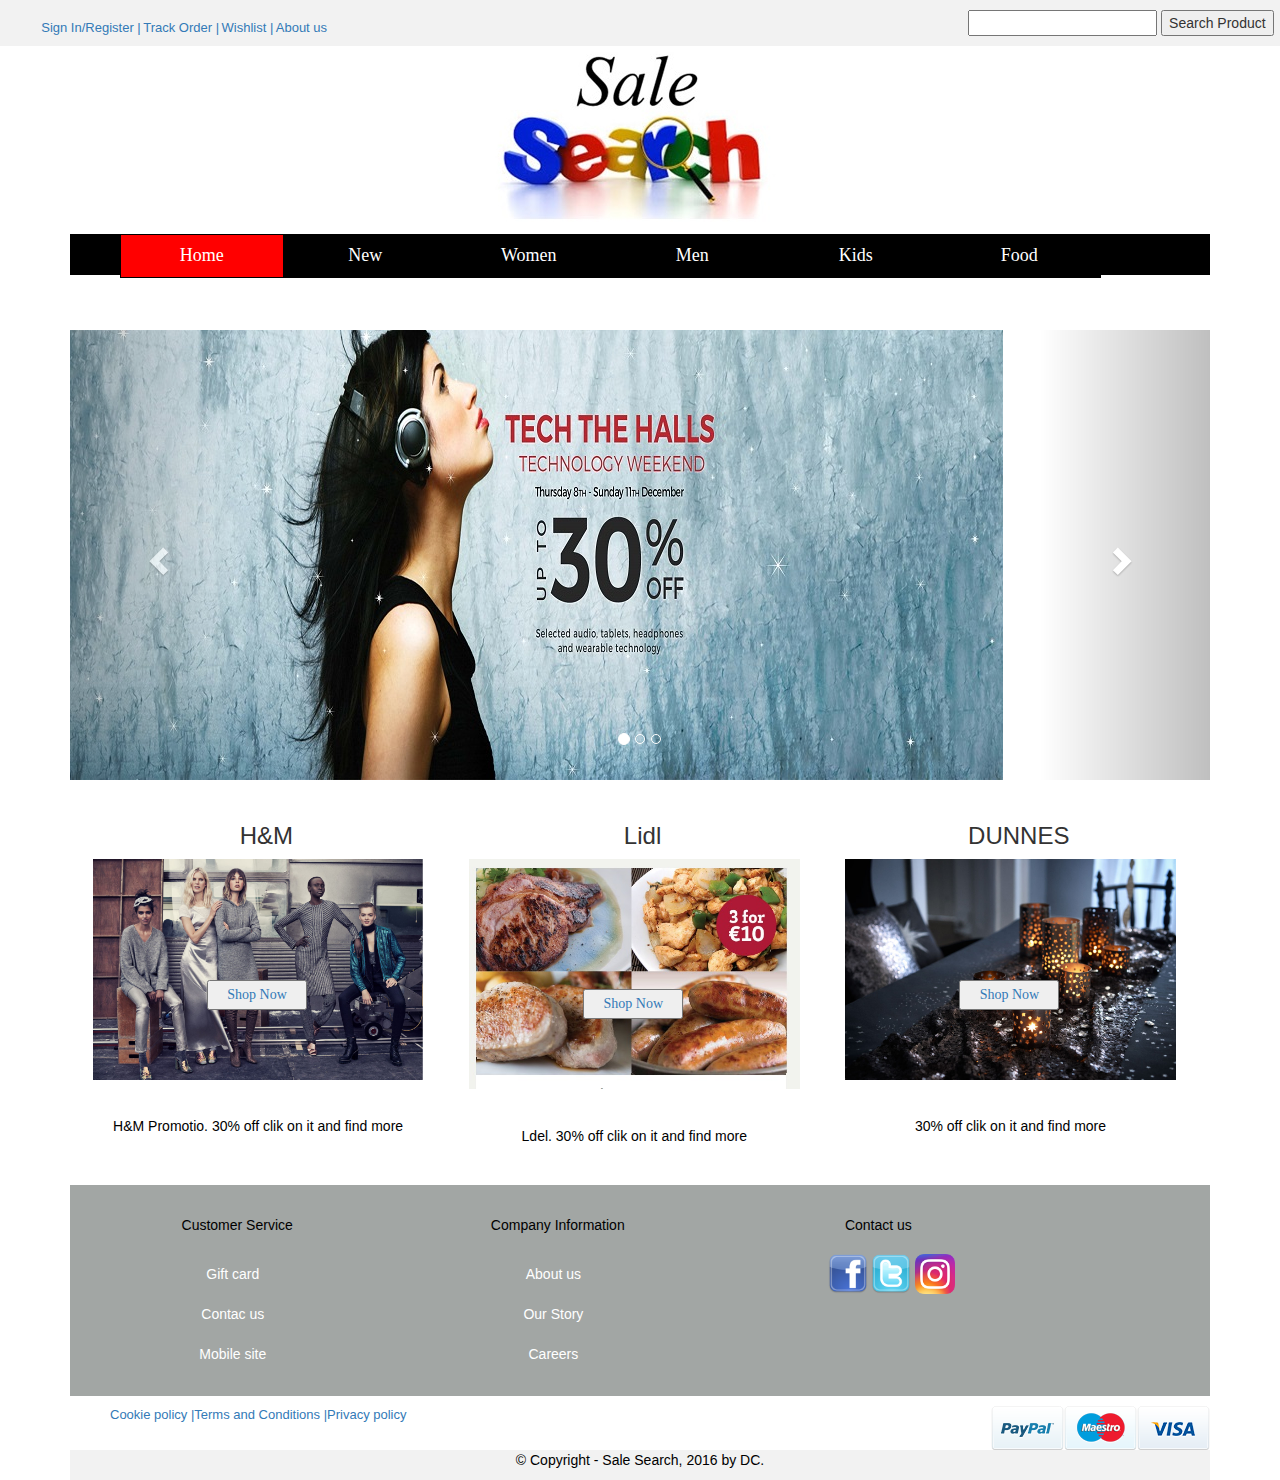
<file: index.html>
<!DOCTYPE html>
<html lang="en">

	
	<head>
			<title>Sale Search</title>
			<meta charset="utf-8"/>
			
			<link rel="stylesheet" href="style.css" type="text/css" />
			<link rel="stylesheet" href="https://maxcdn.bootstrapcdn.com/bootstrap/3.3.6/css/bootstrap.min.css">
			<meta name="viewport" content="width=device-width, initial-scale=1.0" />
			<!---- use these links for the slide imagenes ---->
			<script src="https://ajax.googleapis.com/ajax/libs/jquery/1.11.3/jquery.min.js"></script>
			<script src="https://maxcdn.bootstrapcdn.com/bootstrap/3.3.6/js/bootstrap.min.js"></script>
			
	</head>

	<body>
		<div id="wrapper">
			<div id="topmenu">
					
				<ul>
					<li><a href="sign.html" data-toggle="modal" data-target=".bs-modal-sm">Sign In/Register |</button>
					<li><a href="Track.html"> Track Order |</a></li>
					<li><a href="Whishlist.html">Wishlist |</a></li>
					<li><a href="About.html"> About us</a></li>
				</ul>
			
					<form id="logo_right">
						<input type="text" name="textbox"/>
						<input type="button" name="search" value="Search Product"/>
					</form>
			</div>
					
		</div>
			
			<div class="container light">
				<div class="wrapper2" >
					<div id="logo_left" align="center">
						<img src="imag/imagS.jpg" />
					</div>
			</div>
			
			
			<nav>
				<ul>
					<li class="active"><a href="#">Home</a></li>
					<li><a href="newIn.html">New   </a></li>
					<li><a href="#">Women    </a></li>
					<li><a href="#">Men      </a></li>
					<li><a href="#">Kids     </a></li>
					<li><a href="#">Food     </a></li>
				</ul>
			</nav>
			<div>	
				<marquee> <h4> Get Points for each Online purchase!!! </h4> </marquee>
			</div>
			
			<!-------- slide imagen ---->
			<div class="clearfix"></div>
			
				<div id="myslider" class="carousel slide" data-ride="carousel">
				<ol class="carousel-indicators">
					<li data-target="#myslider" data-slide-to="0" class="active"> </li>
					<li data-target="#myslider" data-slide-to="1"> </li>
					<li data-target="#myslider" data-slide-to="2"> </li>
				</ol>
				
				<div class="carousel-inner">
					<div class="item active">
						<img src="imag/imag5.jpg" width="930px"	height="450px"/>
					</div>
					<div class="item">
						<img src="imag/imag6.jpg"/>
					</div>
					<div class="item">
						<img src="imag/imag7.jpg">
					</div>
				</div>
				<a class="carousel-control left" href="#myslider" data-slide="prev">
					<span class="glyphicon glyphicon-chevron-left"></span>
				</a>
				<a class="carousel-control right" href="#myslider" data-slide="next">
					<span class="glyphicon glyphicon-chevron-right"></span>
				</a>
			</div>
			
						
			<div class="clearfix"></div>			
			
			<div class="section">
				<h3>H&M </h3>
				<img src="imag/imag1.jpg"/>		
				<a href="H&M.html"><button class="button"> Shop Now </a></button>
				<p>H&M Promotio. 30% off clik on it and find more</p>
			</div>
			<div class="section">
				<h3>Lidl</h3>
				<img src="imag/imag2.jpg"/>		
				<a href="Lidl.html"><button class="button"> Shop Now </a></button>
				<p>Ldel. 30% off clik on it and find more</p>
			</div>
			<div class="section">
				<h3>DUNNES</h3>
				<img src="imag/imag3.jpg"/>
					<a href="dunnes.html"><button class="button"> Shop Now </a></button>
				 <p>30% off clik on it and find more</p>
			</div>
			
			<footer>
			<div id="footer">
				<div class="section">
					<h5>Customer Service</h5>
					<ul>
						<li><a href="#"> Gift card </a></li>
						<li><a href="#">Contac us </a></li>
						<li><a href="#">Mobile site </a></li>
					</ul>
				</div>
				<div class="section">
					<h5>Company Information </h5>
					<ul>
						<li><a href="#">About us</a></li>
						<li><a href="#">Our Story</a></li>
						<li><a href="#">Careers</a></li>
					</ul>
				</div>
					
				<div class="section">
						<h5>Contact us</h5>
				<div id="contact">
							<ul>
								<li><a href="https://www.facebook.com/"><img src="imag/fb.png"/></li>
								<li><a href="https://twitter.com/login"><img src="imag/twitter.png"/></li>
								<li><a href="https://www.instagram.com/?hl=en"><img src="imag/inst.png"/></li>
							</ul>
						</div>
						
			</footer>
							
				<div id="bottomM">
						<ul>
							<li><a href="cookie.html">Cookie policy |</a></li>
							<li><a href="terms.html">Terms and Conditions |</a></li>
							<li><a href="privacy.html">Privacy policy  </a></li>
						</ul>						
							<img src="imag/visa.png"/>
							<img src="imag/maestro.png"/>
							<img src="imag/paypa.png"/>
				</div>
				
		<div id="wrapper2">
				<div id="Bcopy">
					<p style="text-align: center; padding: 0px"; >&#169; Copyright - Sale Search, 2016 by DC. </p>					</div>
				</div>
		</div>
		<!--****************** SIGN UP & REGISTER ************************-->
		<!-- Modal -->
<div class="modal fade bs-modal-sm" id="myModal" tabindex="-1" role="dialog" aria-labelledby="mySmallModalLabel" aria-hidden="true">
  <div class="modal-dialog modal-sm">
    <div class="modal-content">
        <br>
        <div class="bs-example bs-example-tabs">
            <ul id="myTab" class="nav nav-tabs">
              <li class="active"><a href="#signin" data-toggle="tab">Sign In</a></li>
              <li class=""><a href="#signup" data-toggle="tab">Register</a></li>
              
            </ul>
        </div>
      <div class="modal-body">
        <div id="myTabContent" class="tab-content">

        <div class="tab-pane fade active in" id="signin">
            <form class="form-horizontal">
            <fieldset>
            <!-- Sign In Form -->
            <!-- Text input-->
            <div class="control-group">
              <label class="control-label" for="userid">User Name:</label>
              <div class="controls">
                <input required="" id="userid" name="userid" type="text" class="form-control" placeholder="user name" class="input-medium" required="">
              </div>
            </div>

            <!-- Password input-->
            <div class="control-group">
              <label class="control-label" for="passwordinput">Password:</label>
              <div class="controls">
                <input required="" id="passwordinput" name="passwordinput" class="form-control" type="password" placeholder="Password*" class="input-medium">
              </div>
            </div>

            <!-- Multiple Checkboxes (inline) -->
            <div class="control-group">
              <label class="control-label" for="rememberme"></label>
              <div class="controls">
                <label class="checkbox inline" for="rememberme-0">
                  <input type="checkbox" name="rememberme" id="rememberme-0" value="Remember me"> 
						Remember me
				</label>
				
				<ul>
                    <li>
                      <a href="#">Forgotten your password?</a>
                    </li>
                </ul>
              </div>
            </div>

            <!-- Button -->
            <div class="control-group">
              <label class="control-label" for="signin"></label>
              <div class="controls">
                <button id="signin" name="signin" class="btn btn-success">Sign In</button>
              </div>
            </div>
            </fieldset>
            </form>
        </div>
        <div class="tab-pane fade" id="signup">
            <form class="form-horizontal">
            <fieldset>
            <!-- Sign Up Form -->
            <!-- Text input-->
            <div class="control-group">
              <label class="control-label" for="Email">Email:</label>
              <div class="controls">
                <input id="Email" name="Email" class="form-control" type="text" placeholder="info@salesearch.com" class="input-large" required="">
              </div>
            </div>
            
            <!-- Text input-->
            <div class="control-group">
              <label class="control-label" for="userid">Alias:</label>
              <div class="controls">
                <input id="userid" name="userid" class="form-control" type="text" placeholder="user name" class="input-large" required="">
              </div>
            </div>
            
            <!-- Password input-->
            <div class="control-group">
              <label class="control-label" for="password">Password:</label>
              <div class="controls">
                <input id="password" name="password" class="form-control" type="password" placeholder="********" class="input-large" required="">
                <em>1-8 Characters</em>
              </div>
            </div>
            
            <!-- Text input-->
            <div class="control-group">
              <label class="control-label" for="reenterpassword">Re-Enter Password:</label>
              <div class="controls">
                <input id="reenterpassword" class="form-control" name="reenterpassword" type="password" placeholder="********" class="input-large" required="">
              </div>
            </div>
            
            <!-- Multiple Radios (inline) -->
            <br>
            <div class="control-group">
              <label class="control-label" for="humancheck">Humanity Check:</label>
              <div class="controls">
                <label class="radio inline" for="humancheck-0">
                  <input type="radio" name="humancheck" id="humancheck-0" value="robot" checked="checked">I'm a Robot</label>
                <label class="radio inline" for="humancheck-1">
                  <input type="radio" name="humancheck" id="humancheck-1" value="human">I'm Human</label>
              </div>
            </div>
            
            <!-- Button -->
            <div class="control-group">
              <label class="control-label" for="confirmsignup"></label>
              <div class="controls">
                <button id="confirmsignup" name="confirmsignup" class="btn btn-success">Sign Up</button>
              </div>
            </div>
            </fieldset>
            </form>
      </div>
    </div>
      </div>
      <div class="modal-footer">
      <center>
        <button type="button" class="btn btn-default" data-dismiss="modal">Close</button>
        </center>
      </div>
    </div>
  </div>
</div>
	</body>
</html>
</file>
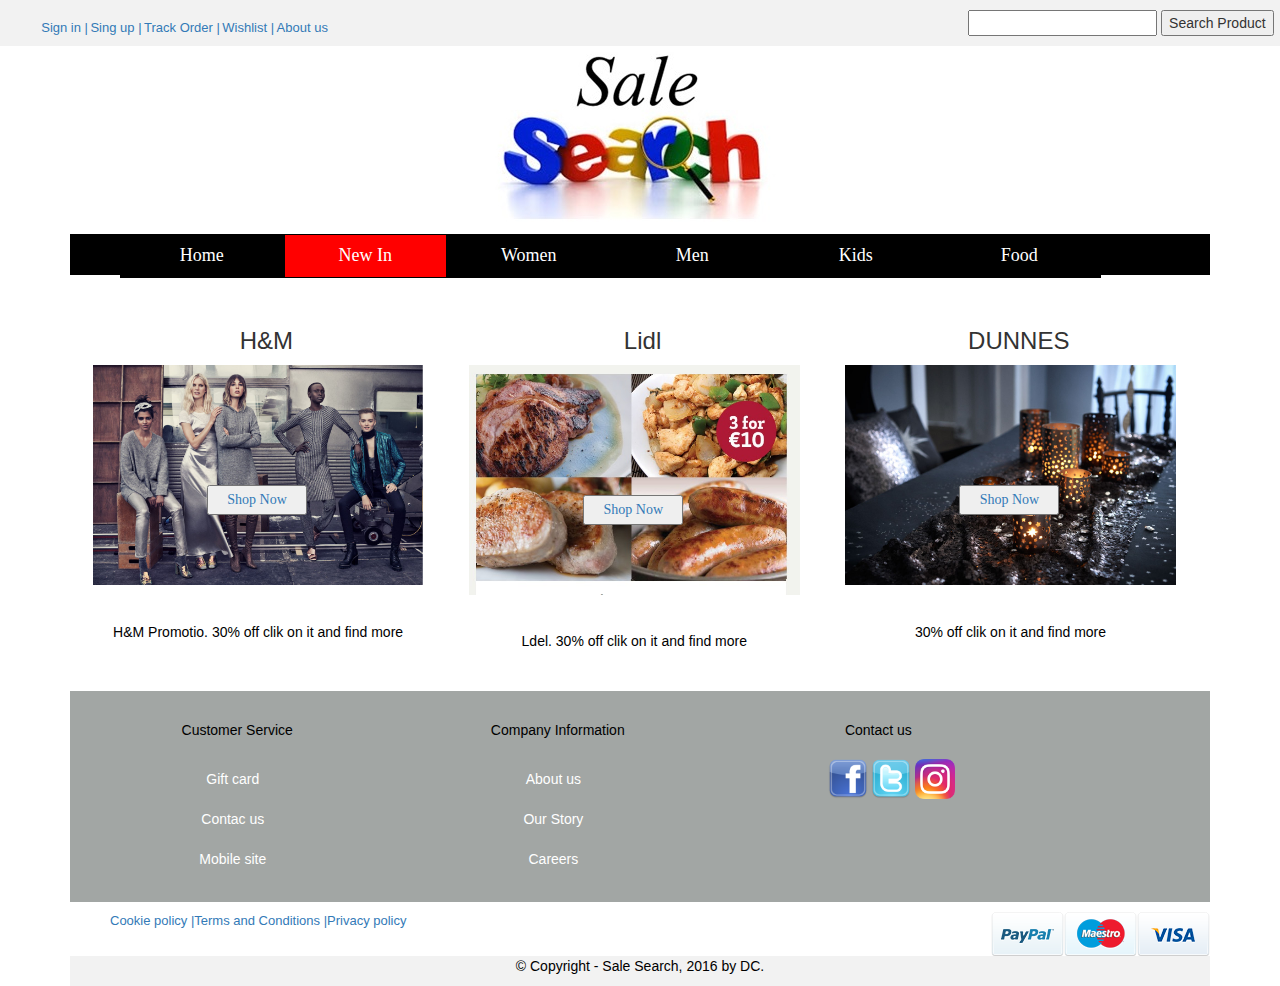
<file: newIn.html>
<!DOCTYPE html>
<html lang="en">

	<head>
			<title>Sale Search</title>
			<meta charset="utf-8"/>
			
			<link rel="stylesheet" href="style.css" type="text/css" />
			<link rel="stylesheet" href="https://maxcdn.bootstrapcdn.com/bootstrap/3.3.6/css/bootstrap.min.css">
			<meta name="viewport" content="width=device-width, initial-scale=1.0" />
			<!---- use these links for the slide imagenes ---->
			<script src="https://ajax.googleapis.com/ajax/libs/jquery/1.11.3/jquery.min.js"></script>
			<script src="https://maxcdn.bootstrapcdn.com/bootstrap/3.3.6/js/bootstrap.min.js"></script>
			
	</head>

	<body>
		<div id="wrapper">
			<div id="topmenu">
					
				<ul>
					<li><a href="sign.html">Sign in |</a></li>
					<li><a href="signup.html">Sing up |</a></li>
					<li><a href="Track.html"> Track Order |</a></li>
					<li><a href="Whishlist.html">Wishlist |</a></li>
					<li><a href="About.html"> About us</a></li>
				</ul>
			
					<form id="logo_right">
						<input type="text" name="textbox"/>
						<input type="button" name="search" value="Search Product"/>
					</form>
			</div>
					
		</div>
			
			<div class="container light">
				<div class="wrapper2">
					<div id="logo_left" align="center">
						<a href="index.html"><img src="imag/imagS.jpg"/></a>
					</div>
			</div>
			
			
			<nav>
				<ul>
					<li><a href="index.html">Home</a></li>
					<li class="active"><a href="new.html">New In   </a></li>
					<li><a href="#">Women    </a></li>
					<li><a href="#">Men      </a></li>
					<li><a href="#">Kids     </a></li>
					<li><a href="#">Food     </a></li>
				</ul>
			</nav>
			<div>	
			
						
			<div class="clearfix"></div>			
			
			<div class="section">
				<h3>H&M </h3>
				<img src="imag/imag1.jpg"/>		
				<a href="H&M.html"><button class="button"> Shop Now </a></button>
				<p>H&M Promotio. 30% off clik on it and find more</p>
			</div>
			<div class="section">
				<h3>Lidl</h3>
				<img src="imag/imag2.jpg"/>		
				<a href="Lidl.html"><button class="button"> Shop Now </a></button>
				<p>Ldel. 30% off clik on it and find more</p>
			</div>
			<div class="section">
				<h3>DUNNES</h3>
				<img src="imag/imag3.jpg"/>
					<a href="dunnes.html"><button class="button"> Shop Now </a></button>
				 <p>30% off clik on it and find more</p>
			</div>
			
			<footer>
			<div id="footer">
				<div class="section">
					<h5>Customer Service</h5>
					<ul>
						<li><a href="#"> Gift card </a></li>
						<li><a href="#">Contac us </a></li>
						<li><a href="#">Mobile site </a></li>
					</ul>
				</div>
				<div class="section">
					<h5>Company Information </h5>
					<ul>
						<li><a href="#">About us</a></li>
						<li><a href="#">Our Story</a></li>
						<li><a href="#">Careers</a></li>
					</ul>
				</div>
					
				<div class="section">
						<h5>Contact us</h5>
				<div id="contact">
							<ul>
								<li><a href="https://www.facebook.com/"><img src="imag/fb.png"/></li>
								<li><a href="https://twitter.com/login"><img src="imag/twitter.png"/></li>
								<li><a href="https://www.instagram.com/?hl=en"><img src="imag/inst.png"/></li>
							</ul>
						</div>
						
			</footer>
							
				<div id="bottomM">
						<ul>
							<li><a href="cookie.html">Cookie policy |</a></li>
							<li><a href="terms.html">Terms and Conditions |</a></li>
							<li><a href="privacy.html">Privacy policy  </a></li>
						</ul>						
							<img src="imag/visa.png"/>
							<img src="imag/maestro.png"/>
							<img src="imag/paypa.png"/>
				</div>
				
						
					</div>
				
		<div id="wrapper2">
				<div id="Bcopy">
					<p style="text-align: center; padding: 0px"; >&#169; Copyright - Sale Search, 2016 by DC. </p>					</div>
				</div>
		</div>
	</body>
</html>
</file>
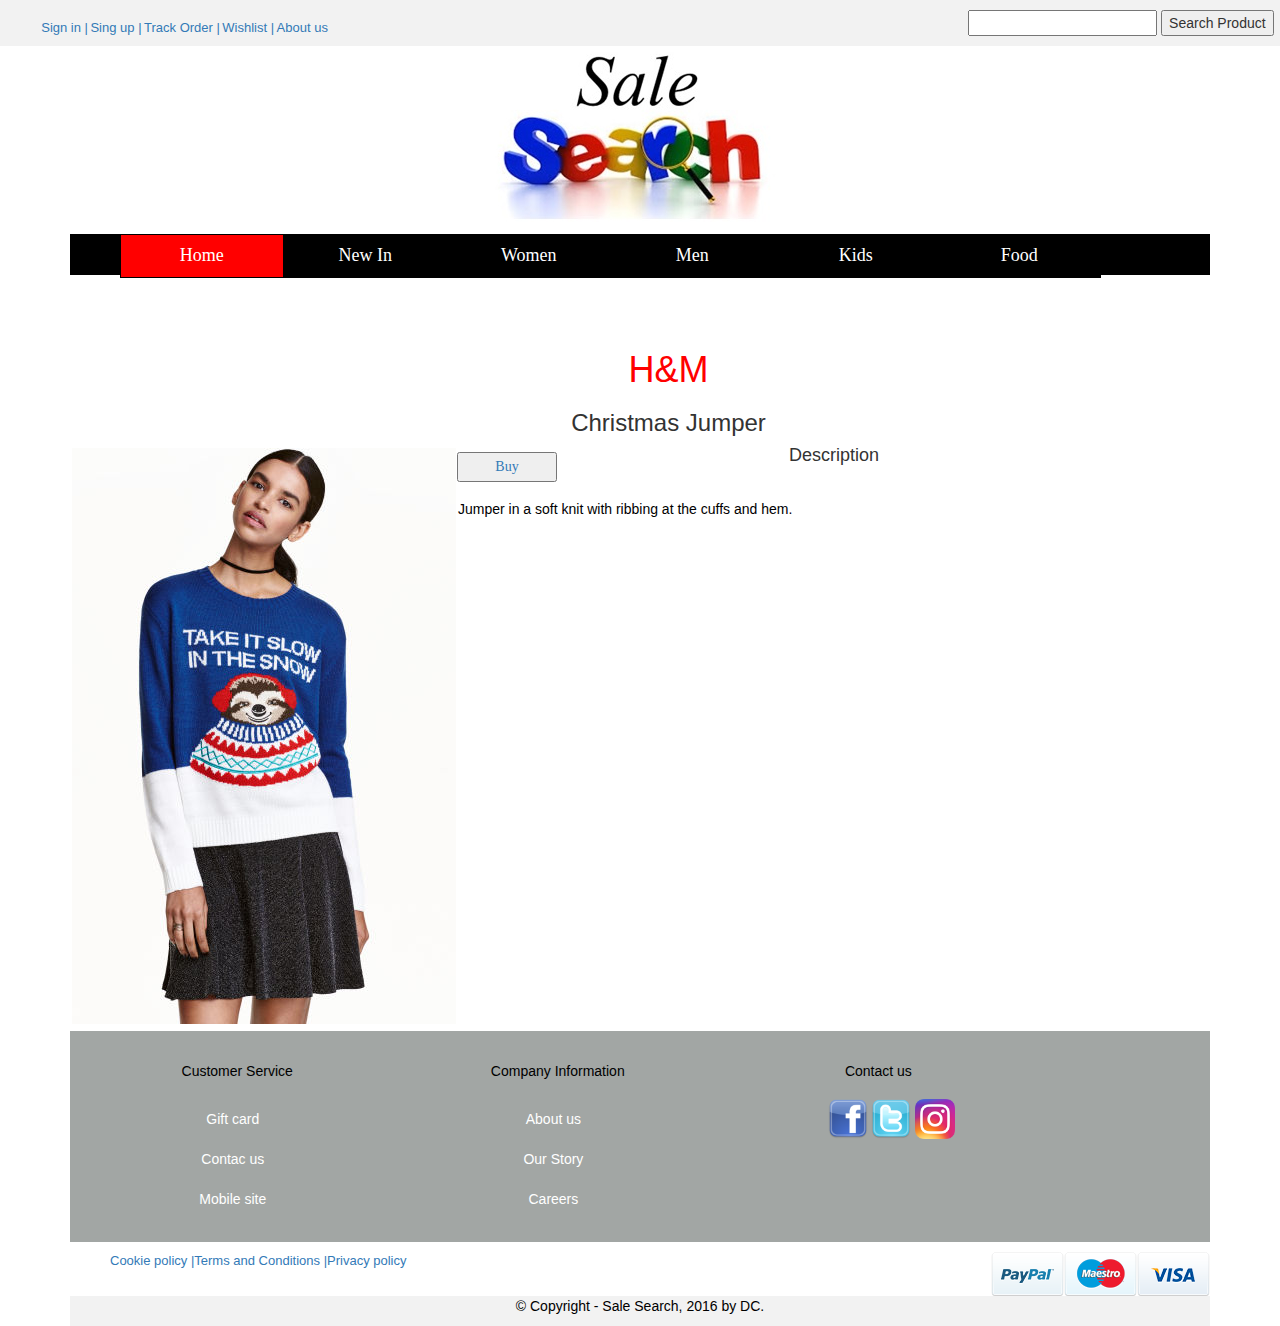
<file: shop.htm>
<!DOCTYPE html>
<html lang="en">

	<head>
			<title>Sale Search Shop Online</title>
			<meta charset="utf-8"/>
			
			<link rel="stylesheet" href="style.css" type="text/css" />
			<link rel="stylesheet" href="https://maxcdn.bootstrapcdn.com/bootstrap/3.3.6/css/bootstrap.min.css">
			<meta name="viewport" content="width=device-width, initial-scale=1.0" />
			<!---- use these links for the slide imagenes ---->
			<script src="https://ajax.googleapis.com/ajax/libs/jquery/1.11.3/jquery.min.js"></script>
			<script src="https://maxcdn.bootstrapcdn.com/bootstrap/3.3.6/js/bootstrap.min.js"></script>
	<style>
	.float-imag
	{
		float: left;
		marging-right: 10px;
		margin-bottom: 5px;
		padding:2px;
	}
	
	h1 h4
	{
		font-family: arial-black;
	}
	
	h1{ color:red;}
	
	.buttom
	{
	}
	
	</style>
			
	</head>

	<body>
		<div id="wrapper">
			<div id="topmenu">
					
				<ul>
					<li><a href="sign.html">Sign in |</a></li>
					<li><a href="signup.html">Sing up |</a></li>
					<li><a href="Track.html"> Track Order |</a></li>
					<li><a href="Whishlist.html">Wishlist |</a></li>
					<li><a href="About.html"> About us</a></li>
				</ul>
			
					<form id="logo_right">
						<input type="text" name="textbox"/>
						<input type="button" name="search" value="Search Product"/>
					</form>
			</div>
					
		</div>
			
			<div class="container light">
				<div class="wrapper2">
					<a href="index.html"><div id="logo_left" align="center"></a>
						<img src="imag/imagS.jpg" />
					</div>
			</div>
			
			
			<nav>
				<ul>
					<li class="active"><a href="index.html">Home</a></li>
					<li><a href="#">New In   </a></li>
					<li><a href="#">Women    </a></li>
					<li><a href="#">Men      </a></li>
					<li><a href="#">Kids     </a></li>
					<li><a href="#">Food     </a></li>
				</ul>
			</nav>
			<div>	
				<marquee> <h4> Get 5 point buying this product now!! </h4> </marquee>
			</div>
			
					<h1> 
						H&M 
					</h1>
					<h3>Christmas Jumper </h3>
					
					<img src="imag/imag1.1.jpg" width="140" height="140"
					class="float-imag"/>
					<h4>Description</h4>
					<p>Jumper in a soft knit with ribbing at the cuffs and hem.</p>
					
					<a href="cart.html"><button class="button"> Buy </a></button>
						
				
				
			<footer>
			<div id="footer">
				<div class="section">
					<h5>Customer Service</h5>
					<ul>
						<li><a href="#"> Gift card </a></li>
						<li><a href="#">Contac us </a></li>
						<li><a href="#">Mobile site </a></li>
					</ul>
				</div>
				<div class="section">
					<h5>Company Information </h5>
					<ul>
						<li><a href="#">About us</a></li>
						<li><a href="#">Our Story</a></li>
						<li><a href="#">Careers</a></li>
					</ul>
				</div>
					
				<div class="section">
						<h5>Contact us</h5>
				<div id="contact">
							<ul>
								<li><a href="https://www.facebook.com/"><img src="imag/fb.png"/></li>
								<li><a href="https://twitter.com/login"><img src="imag/twitter.png"/></li>
								<li><a href="https://www.instagram.com/?hl=en"><img src="imag/inst.png"/></li>
							</ul>
						</div>
						
			</footer>
							
				<div id="bottomM">
						<ul>
							<li><a href="cookie.html">Cookie policy |</a></li>
							<li><a href="terms.html">Terms and Conditions |</a></li>
							<li><a href="privacy.html">Privacy policy  </a></li>
						</ul>						
							<img src="imag/visa.png"/>
							<img src="imag/maestro.png"/>
							<img src="imag/paypa.png"/>
				</div>
				
		<div id="wrapper2">
				<div id="Bcopy">
					<p style="text-align: center; padding: 0px"; >&#169; Copyright - Sale Search, 2016 by DC. </p>					</div>
				</div>
		</div>
	</body>
</html>
</file>
<file: style.css>
body{
	background: black;
	font-family: Verdan, Tahoma, Arial, sans-serif;
	font-size: 18 px;
	overflow: auto;
}


 h1, h2, h3, h4, h5, h6
{
	text-align: center;
	padding-left:5%;
	color: red;
}

p
{
	padding: 2%;
	color:Black;
}

img /*body imag*/
{
	text-align: center;
	max-width: 100%;
	height: auto;
	width: auto;
}




#wrapper /*all page*/

{
	margin: 0 auto;
	max-width: 1020%;
	width: 100%;
	
}

#topmenu 
{
	width: 100%;
	height: auto;
	background: #f2f2f2;
	overflow: hidden;
}



#topmenu ul li 
{
	float: left;
	font-size:13px;
	padding: 1.5% 0.1% 0%;
	list-style-type:none;
}

#logo_left
{
	width:100%;
	display:center;
	padding:0.0% 0.5% 0.8%;
	
	
}

#logo_right
{
	
	float:right;
	padding: 0.0% 0.5% 0.8%;
}


#textstyle
{
	height:30px;
	border-radius:8px:
}

#button
{
	background-color: red;
	color: red;
	padding: 7px;
	border-radius:8px;
	width:50px;
	border: 1px solid green;
}

#clear
{
	clear: both;
}


header
{
	width: 96%;
	min-height: 125px;
	padding: 5px;
	text-align: center;
	
}

nav ul /*background square*/
{
	/*margin: 0;*/
	width:100%;
	list-style:none;
	background-color: black;
	height:41px;
	padding-left: 50px;
}

nav ul li /*Edit Home New In...*/
{
	float:left;
	border: 1px solid black;
	width: 15%;
}

nav ul li a /* edit menu letters*/
{
	background: black;
	display: block;
	padding: 5% 12%;
	font-family: Palatino Linotype;
	font-size: 18px;
	color: white;
	text-decoration: none;
	text-align:center;
}

nav ul li a:hover, nav ul li .active a/*adapte en la pantalla*/
{
	background-color:red;
	color: white;
}

nav a:hover, nav a:active,
 nav .active  a:link, nav  .active a:visited{
	background-color:red;------- cursor home new in-------
	text-shadow:none;
}

marque
{
	width: 100%;
}


.clearfix
{
	clear:both;
}

.left-col
{
	width:55%;
	float: left;
	margin: 1% 0%;
	
}

.sidebar
{
	width:30%;
	/*height:auto;*/
	float: right;
	/*margin: 1% 0%;*/
	
}
.off
{
	float: left;
	margin: 1%;
	width: 100%;
	height: 200%;
	padding: 1%;
}







.section
{
	width: 29%;
	height: 29%;
	float: left;
	margin: 2% 2%;
	text-align: center;
}
.button {
	font-family: Calibri;
	color: red;
	background-color: transparent white;
    position:relative;
    bottom:100px;
    right:1px;
    width:100px;
    height:30px;
}

footer
{
	background: #a2a6a4;
	width:100%;
	overflow:hidden;
}

#footer a
{
	color: white;
}

#footer a:hover
{
	color: yellow;
	text-decoration:underline;
}

#footer .section /* space betwen each section */
{
	width: 275px;
	float: left;
}

#footer .section h5
{
	font-family: arial;
	color: black;
	font-size: 14px;
	/*border-bottom: 1px solid black;*/
	padding-bottom: 10px;
	margin-bottom: 10px;
}



#footer .section ul 
{
	list-style-type:none;
	margin:0;
	padding;0px;
}

#footer .section ul li
{
	width: 200px;
	padding:10px 0;
	
}

#contact ul li
{
	display: inline;
	height: 50px;
	
}

#contact ul li img
{
	display: inline;
	width: 40px;
	height: 40px;
	
}


#bottomM ul li 
{
	float: left;
	font-size:13px;
	padding: 0%;
	display: inline;
}

#bottomM  img
{
	float: right;

}


#wrapper2 

{
	margin: 0 auto;
	max-width: 1020%;
	width: 100%;
	
}	

#Bcopy
{
	width: 100%;
	height: auto;
	background: #f2f2f2;
	overflow: hidden;
}

/*............MEDIA........*/

@media screen and (max-width:478px){ /*add another 2 more media*/
body 
{
	font-size:13px;
}
	
@media screen and (max-width:740px){
nav 
{
	width:100%;
	margin-bottom: 10px;
}
	
nav ul
{
	list-style: none;
	margin: 0 auto;
	padding-left:0;
	}
	
nav ul li
{
	text-align: center;
	margin-left:0 auto;
	width:100%;
	border-top: 1px solid #878E63;
	border-right: 0px solid #878E63;
	border-bottom: 1px solid #878E63;
	border-left: 0px solid #878E63;
}
	
nav ul li a 
{
	padding:8px 0;
	font-size: 16px;
}
	
.lef-col
{
	width: 100%;
		
}
	
.sidebar
{
	width: 100%;
}
	
.section
{
	float: left;
	width: 100%;
	margin: 0%
}

.paymethod
{
	
}


}
</file>
